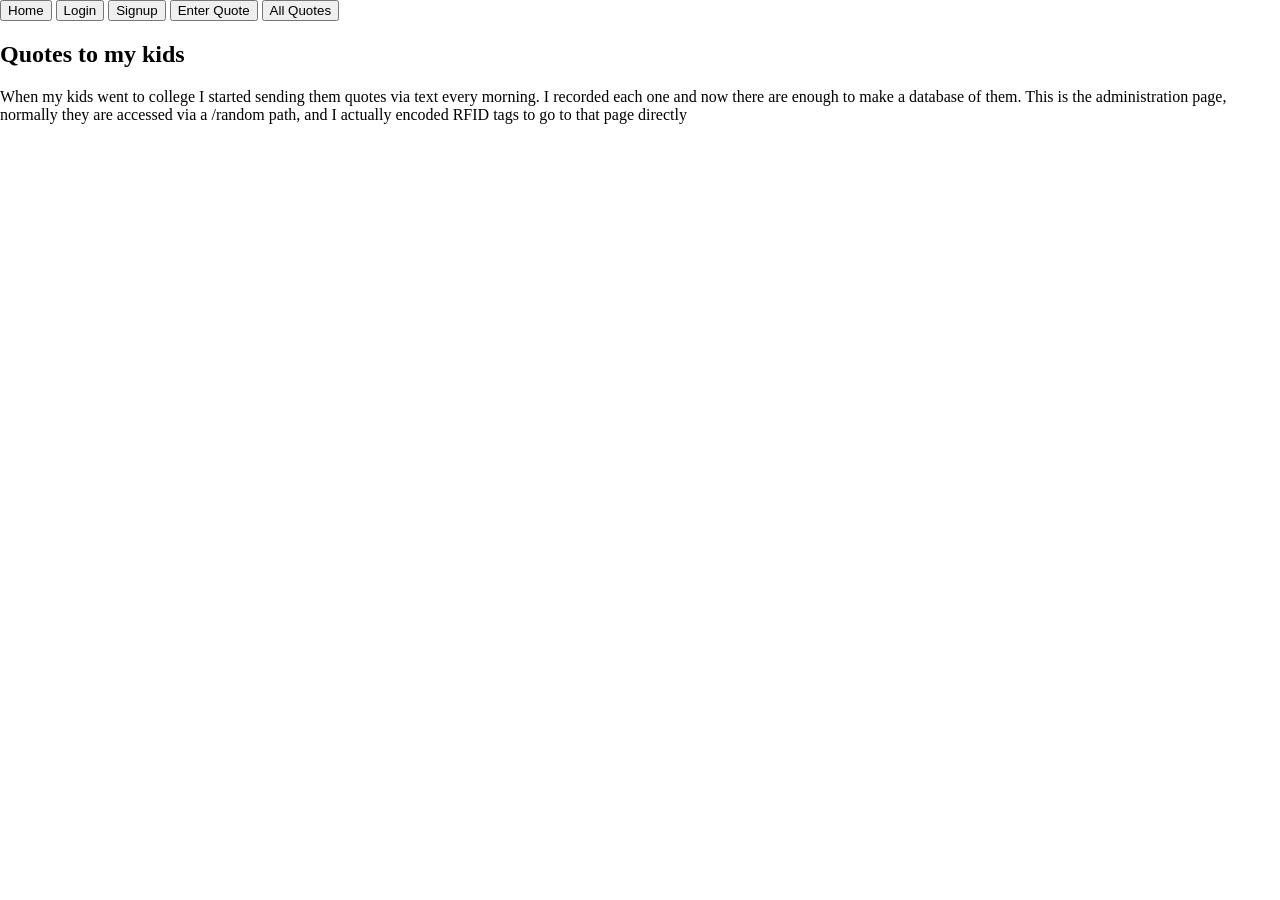
<file: index.html>
<!DOCTYPE html>
<html lang="en">
    <head>
        <meta charset="UTF-8">
        <title>Quotes From Dad</title>
        <meta name="viewport" content="width=device-width,initial-scale=1">
        <link rel="stylesheet" href="styles.css">
    </head>

    <body>
        <div id="page">
            <nav>
                <button onclick="showHome()">Home</button>
                <button onclick="showLogin()">Login</button>
                <button>Signup</button>
                <button>Enter Quote</button>
                <button onclick="allQuotes()">All Quotes</button>
            </nav>
            <main>
                <div id="home-section">
                    <h2>Quotes to my kids</h2>
                    <p>When my kids went to college I started sending them quotes via text every morning. I recorded each one and now
                        there are enough to make a database of them. This is the administration page, normally they are accessed via a
                        /random path, and I actually encoded RFID tags to go to that page directly
                    </p>
                </div>

                <div id="login-section" class="hidden">
                <h2>Login</h2>
                <form id="login-form">
                    <input
                    class="input-area"
                    type="email"
                    id="email"
                    placeholder="Email"
                    required
                    />
                    <input
                    class="input-area"
                    type="password"
                    id="password"
                    placeholder="Password"
                    required
                    />
                    <div class="button-container">
                    <button type="submit">Login</button>
                    </div>
                </form>
                </div>

                <div id="signup-section" class="hidden">
                    <h2>Signup</h2>
                <form id="signup-form">
                    <input
                    class="input-area"
                    type="email"
                    id="email"
                    placeholder="Email"
                    required
                    />
                    <input
                    class="input-area"
                    type="password"
                    id="password"
                    placeholder="Password"
                    required
                    />
                    <input
                    class="input-area"
                    type="password"
                    id="authorization"
                    placeholder="Authorization"
                    required
                    />
                    <div class="button-container">
                    <button type="submit">Login</button>
                    </div>
                </form>
                </div>

                <div id="quote-entry-section" class="hidden">
                <form onsubmit="submitQuote(event)">
                    <input id="quote" type="text">
                    <input id="author" type="text">
                    <button type="submit">Save</button>
                </form>
                </div>

                <div id="allquotes-section" class="hidden"></div>
            </main>
        </div>

  

    <script src="app.js" defer></script>
    </body>
</html>
</file>
<file: styles.css>
html, body {
    margin: 0;
    height: 100%;
}

#page {
    height: 100dvh;
    display: flex;
    flex-direction: column;
}

nav {
    flex: 0 0 auto;
}

main {
    flex: 1;
    min-height: 0;
    overflow: auto;
} 

#quote-section p {
    margin: 0;
}

.hidden {
    display: none;
}
</file>
